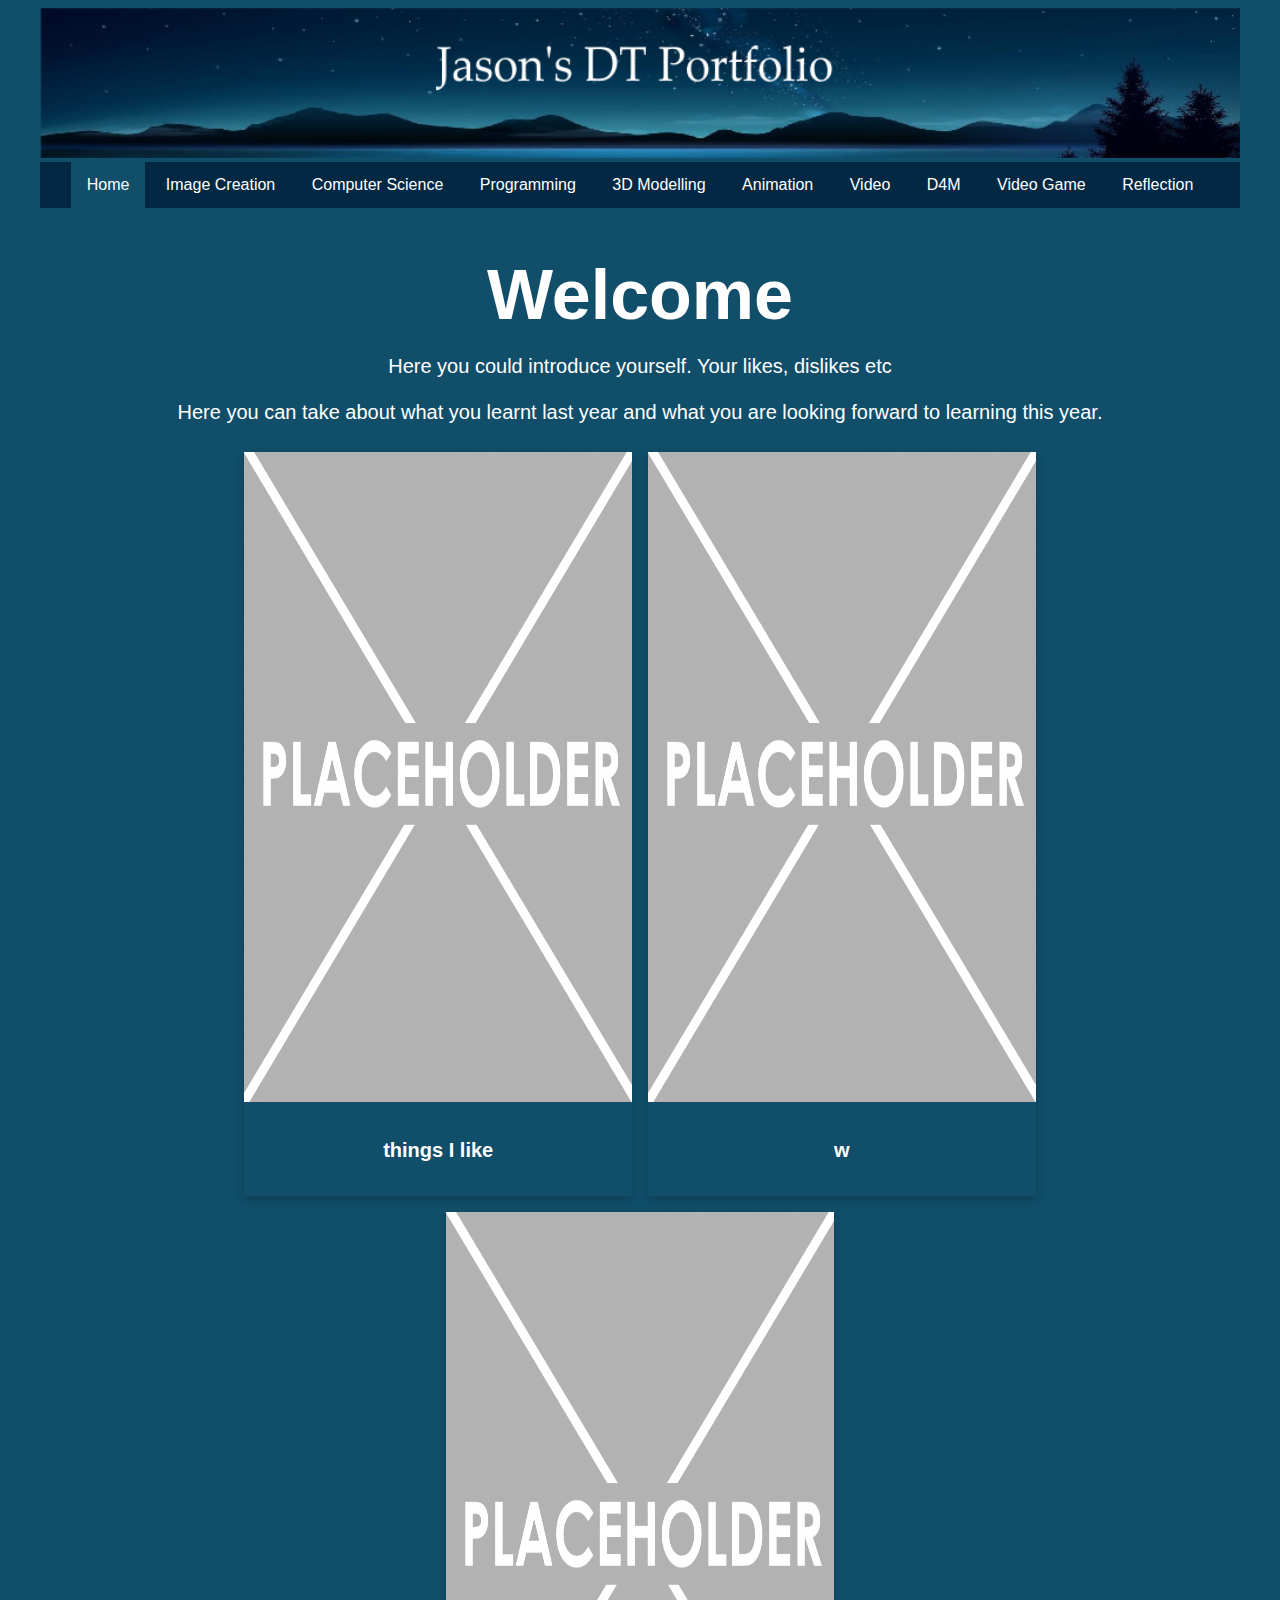
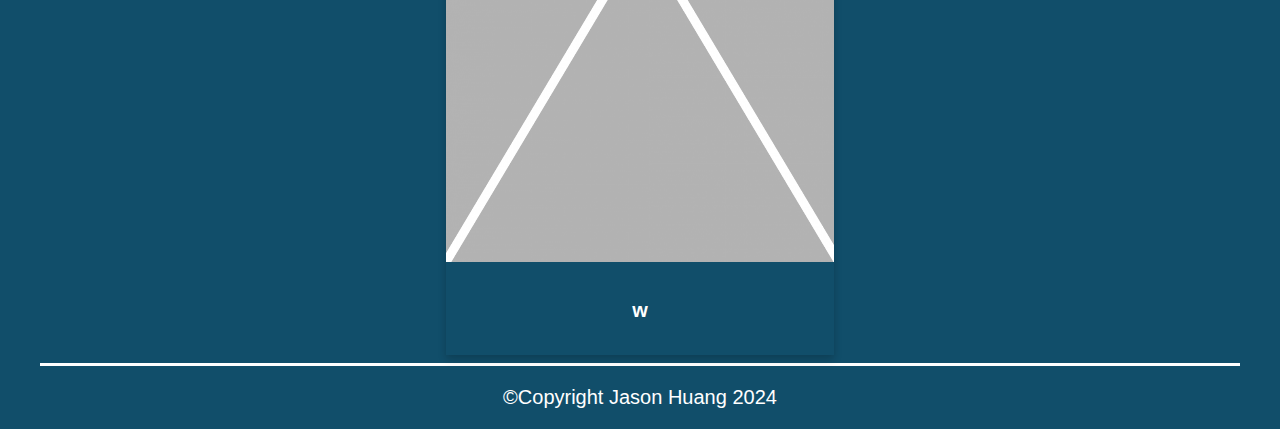
<file: index.html>
<!DOCTYPE html>
<html>
  <head>
    <meta charset="utf-8">
    <meta name="viewport" content="width=device-width">
    <title>You should change this on every page</title>
    <link href="css/style.css" rel="stylesheet" type="text/css" />
    <!-- The relates to the Google Font used in h1 -->
    <link href='https://fonts.googleapis.com/css?family=Caesar Dressing' rel='stylesheet'>
    <div class="header">
      <img src="images/dt website header.png">
    </div>
  </head>
  <div class="wrapper">
    <body>
      <!-- The Nav Bar goes here -->
      <nav>
        <ul>
          <li id='active'><a href="index.html">Home</a></li>
          <li><a href="imagecreation.html">Image Creation</a></li>
          <li><a href="computerscience.html">Computer Science</a></li>
          <li><a href="programming.html">Programming</a></li>
          <li><a href="3dmodelling.html">3D Modelling</a></li>
          <li><a href="animation.html">Animation</a></li>
          <li><a href="videoaudio.html">Video</a></li>
          <li><a href="designformanufacturing.html">D4M</a></li>
          <li><a href="videogame.html">Video Game</a></li>
          <li><a href="reflection.html">Reflection</a></li>
        </ul>
    </nav>
    <main>
      <!-- page heading- add name here! -->
      <h1>Welcome</h1>
      <!-- now the Information text box-->
      <div class=information>
        <p>
            Here you could introduce yourself. Your likes, dislikes etc <br><br>
            Here you can take about what you learnt last year and what you are looking forward to learning this year. 
        </p>  
      </div>   
        <!-- This is the container for all the images you want to add- it's a flexbox so add as many as you want -->  
      <div class='container'>
        <!-- item 1 starts here-->
        <div class='item'>
          <img src="images/placeholder.png" alt="please replace me" height="650px">  
          <h5>things I like</h5>
        </div>
        <!-- end of item 1 -->    
        <!-- item 2 starts here-->
        <div class='item'>
          <img src="images/placeholder.png" alt="please replace me" height="650px">   
          <h5>w</h5>
        </div>
        <!-- end of item 2 -->    
        <!-- item 3 starts here-->
        <div class='item'>
          <img src="images/placeholder.png" alt="please replace me" height="650px">  
          <h5>w</h5>
        </div>
        <!-- end of item 3 -->
        <!-- item 4 starts here-->
    </main>  
    <footer>
      <p>&#169;Copyright Jason Huang 2024</p>
    </footer>
  </body>
</html>
</file>
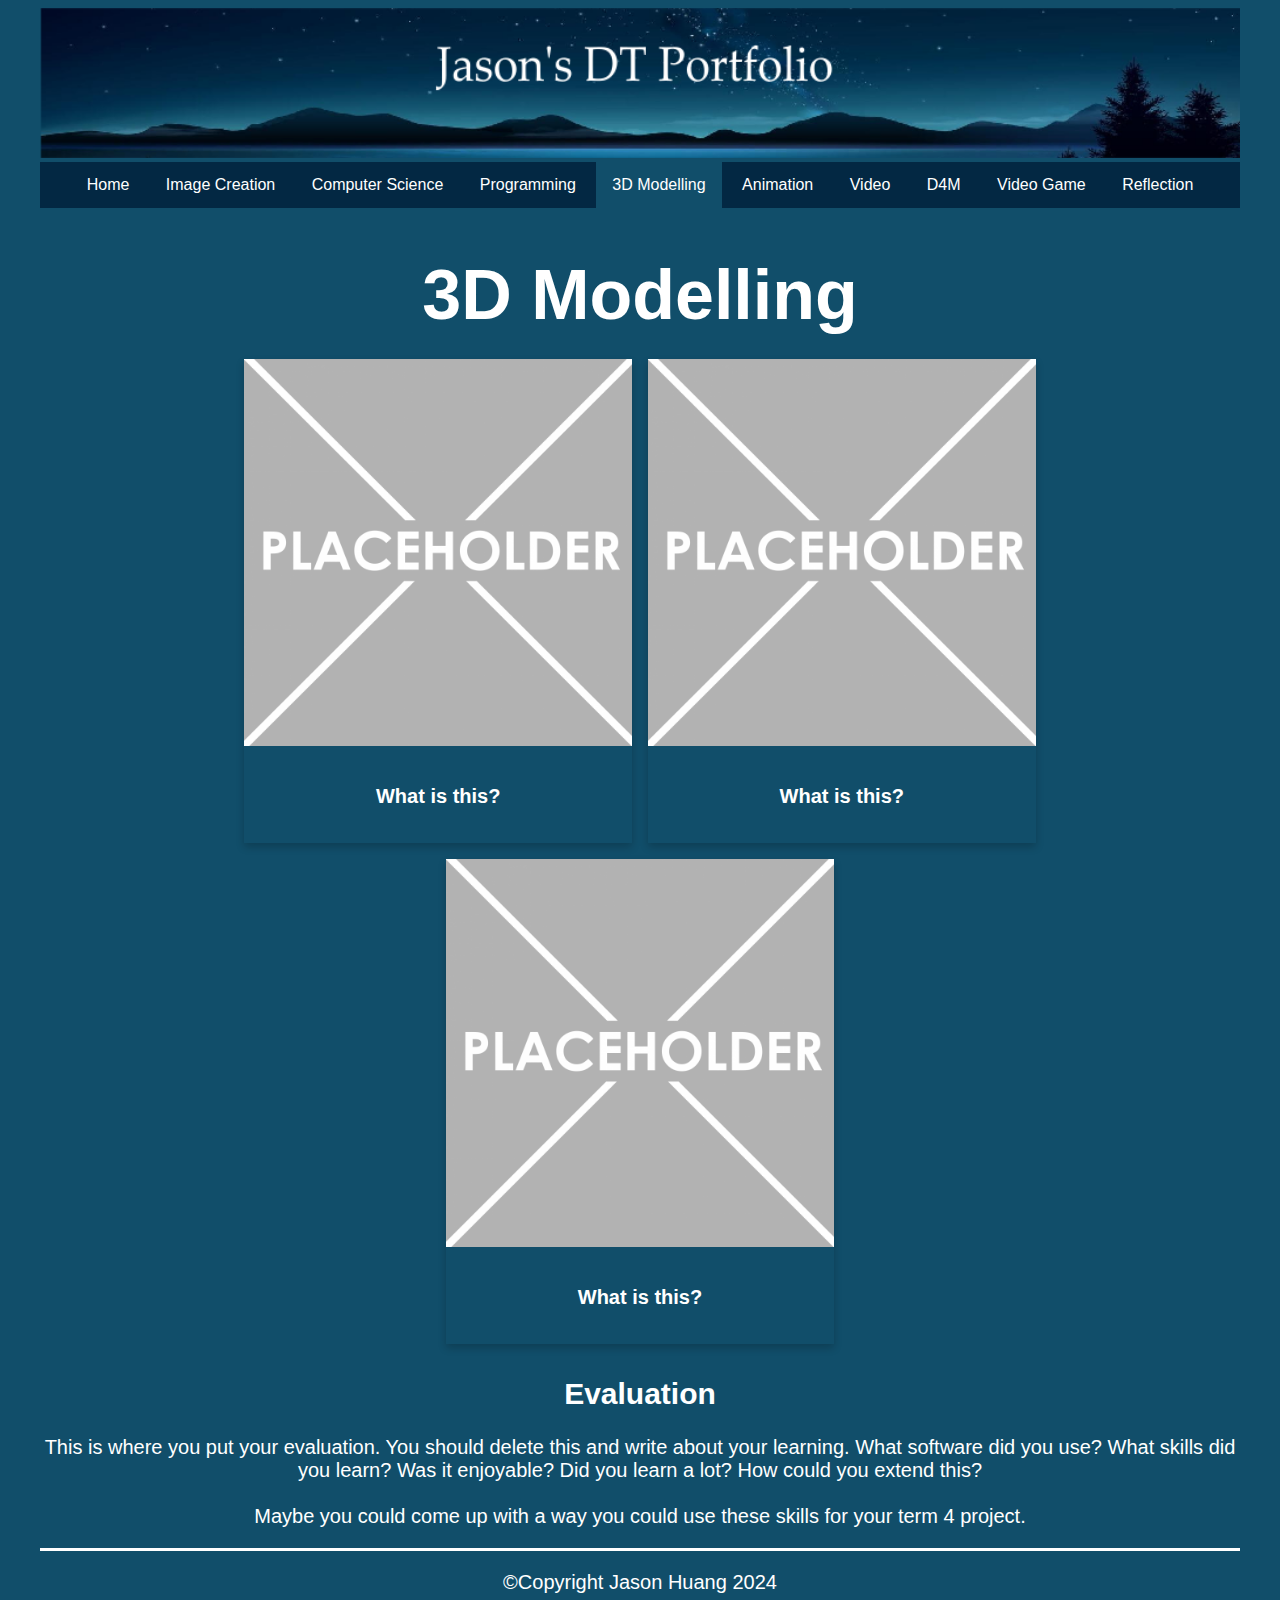
<file: 3dmodelling.html>
<!DOCTYPE html>
<html>
  <head>
    <meta charset="utf-8">
    <meta name="viewport" content="width=device-width">
    <title>Home</title>
    <link href="css/style.css" rel="stylesheet" type="text/css" />
    <!-- The relates to the Google Font used in h1 -->
    <link href='https://fonts.googleapis.com/css?family=Caesar Dressing' rel='stylesheet'>
    <div class="header">
      <img src="images/dt website header.png">
    </div>
  </head>
  <div class="wrapper">
    <body>
      <!-- The Nav Bar goes here -->
      <nav>
        <ul>
          <li><a href="index.html">Home</a></li>
          <li><a href="imagecreation.html">Image Creation</a></li>
          <li><a href="computerscience.html">Computer Science</a></li>
          <li><a href="programming.html">Programming</a></li>
          <li id='active'><a href="3dmodelling.html">3D Modelling</a></li>
          <li><a href="animation.html">Animation</a></li>
          <li><a href="videoaudio.html">Video</a></li>
          <li><a href="designformanufacturing.html">D4M</a></li>
          <li><a href="videogame.html">Video Game</a></li>
          <li><a href="reflection.html">Reflection</a></li>
        </ul>
    </nav>
    <main>
      <!-- page heading- add name here! -->
      <h1>3D Modelling</h1>
        <!-- This is the container for all the images you want to add- it's a flexbox so add as many as you want -->
      <div class='container'>
        <!-- item 1 starts here-->
        <div class='item'>
          <img src="images/placeholder.png" alt="please replace me">
          <div class='item-info'>
            <!-- a brief explanation of what this picture is -->
            <h5>What is this?</h5>
          </div>       
        </div> 
        <!-- end of item 1 -->    
        <!-- item 2 starts here-->
        <div class='item'>
          <img src="images/placeholder.png" alt="please replace me">
          <div class='item-info'>
            <!-- a brief explanation of what this picture is -->
            <h5>What is this?</h5>
          </div>       
        </div> 
        <!-- end of item 2 -->    
        <!-- item 3 starts here-->
        <div class='item'>
          <img src="images/placeholder.png" alt="please replace me">
          <div class='item-info'>
            <!-- a brief explanation of what this picture is -->
            <h5>What is this?</h5>
          </div>       
        </div> 
        <!-- end of item 3 --> 
        <!-- now the Evaluation text box-->
        <div class=information>
          <h2>Evaluation</h2>
          <p>
            This is where you put your evaluation. You should delete this and write about your learning. What software did you use? What skills did you learn? Was it enjoyable? Did you learn a lot? How could you extend this? <br><br>
            Maybe you could come up with a way you could use these skills for your term 4 project. 
          </p>  
        </div>   
      </div>   
    </main>  
    <footer>
      <p>&#169;Copyright Jason Huang 2024</p>
    </footer>
  </body>
</html>
</file>
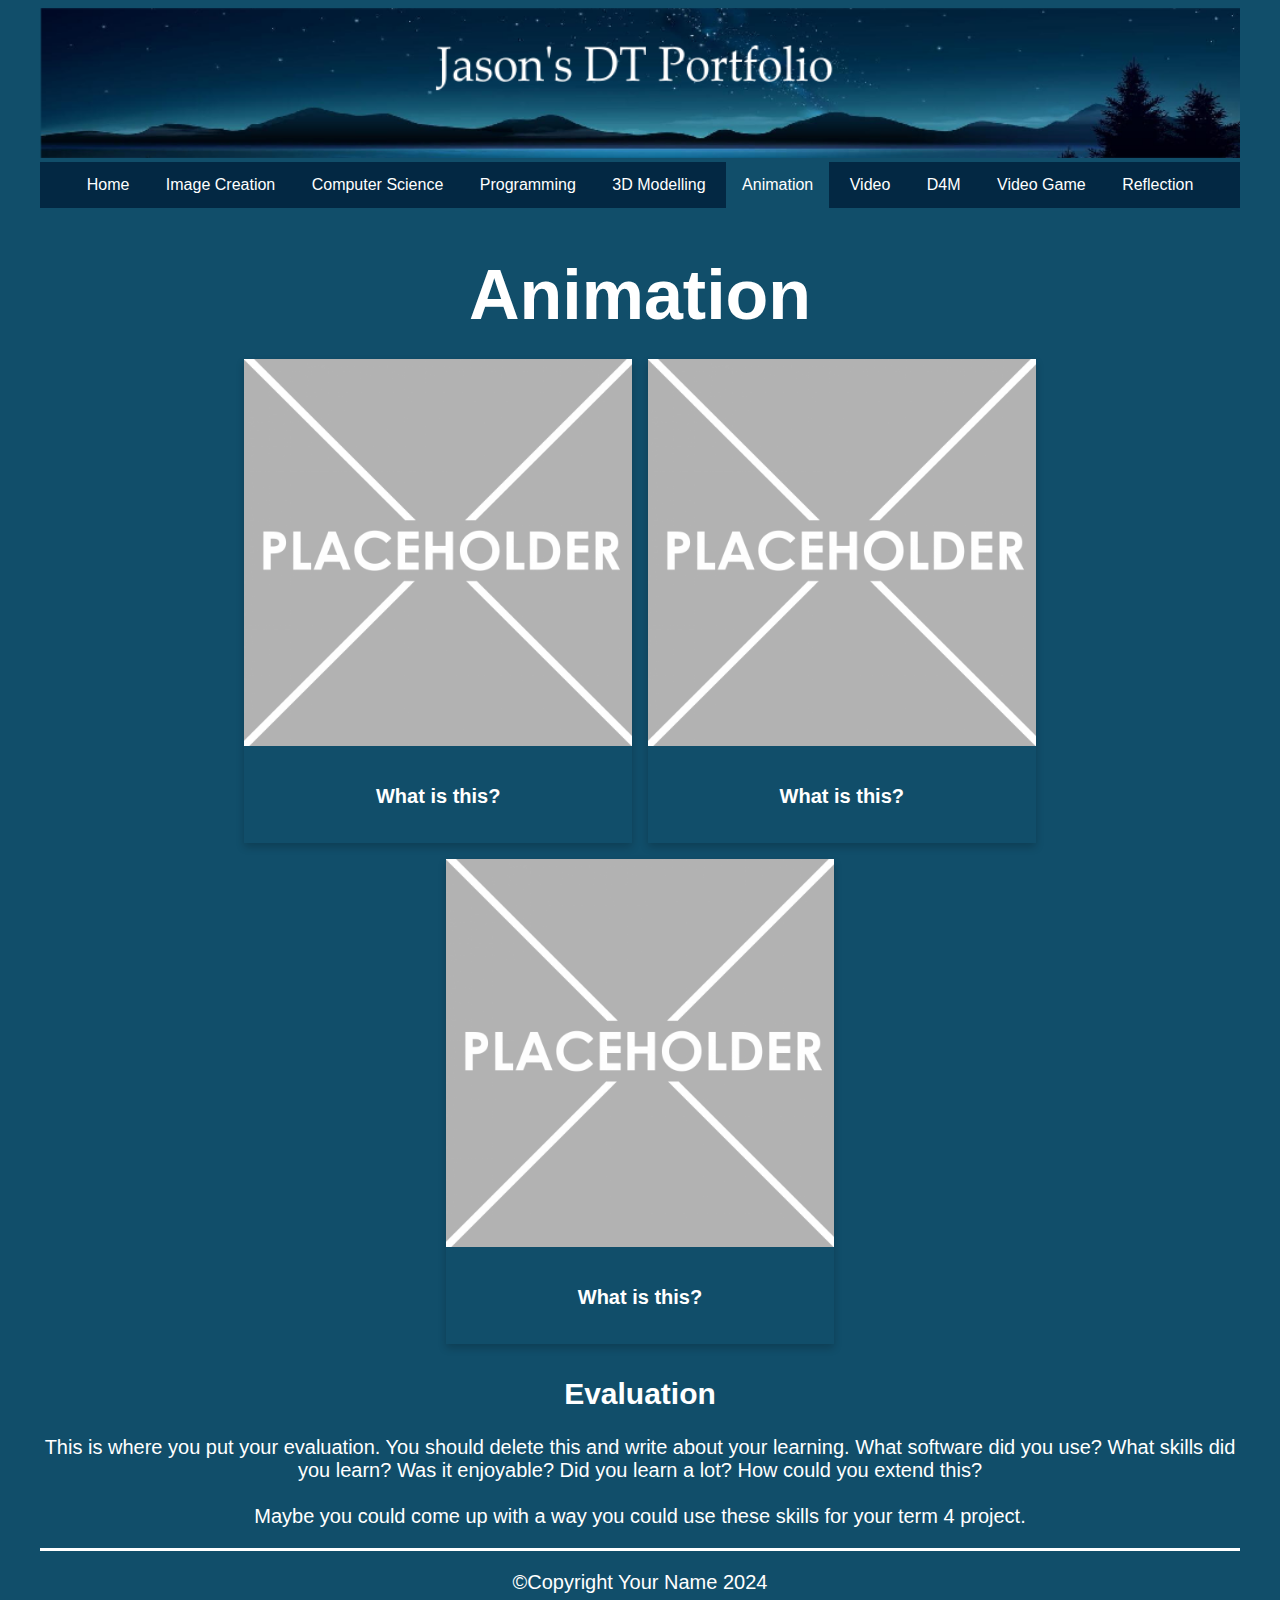
<file: animation.html>
<!DOCTYPE html>
<html>
  <head>
    <meta charset="utf-8">
    <meta name="viewport" content="width=device-width">
    <title>Home</title>
    <link href="css/style.css" rel="stylesheet" type="text/css" />
    <!-- The relates to the Google Font used in h1 -->
    <link href='https://fonts.googleapis.com/css?family=Caesar Dressing' rel='stylesheet'>
    <div class="header">
      <img src="images/dt website header.png">
    </div>
  </head>
  <div class="wrapper">
    <body>
      <!-- The Nav Bar goes here -->
      <nav>
        <ul>
          <li><a href="index.html">Home</a></li>
          <li><a href="imagecreation.html">Image Creation</a></li>
          <li><a href="computerscience.html">Computer Science</a></li>
          <li><a href="programming.html">Programming</a></li>
          <li><a href="3dmodelling.html">3D Modelling</a></li>
          <li id='active'><a href="animation.html">Animation</a></li>
          <li><a href="videoaudio.html">Video</a></li>
          <li><a href="designformanufacturing.html">D4M</a></li>
          <li><a href="videogame.html">Video Game</a></li>
          <li><a href="reflection.html">Reflection</a></li>
        </ul>
    </nav>
    <main>
      <!-- page heading- add name here! -->
      <h1>Animation</h1>
        <!-- This is the container for all the images you want to add- it's a flexbox so add as many as you want -->
      <div class='container'>
        <!-- item 1 starts here-->
        <div class='item'>
          <img src="images/placeholder.png" alt="please replace me">
          <div class='item-info'>
            <!-- a brief explanation of what this picture is -->
            <h5>What is this?</h5>
          </div>       
        </div> 
        <!-- end of item 1 -->    
        <!-- item 2 starts here-->
        <div class='item'>
          <img src="images/placeholder.png" alt="please replace me">
          <div class='item-info'>
            <!-- a brief explanation of what this picture is -->
            <h5>What is this?</h5>
          </div>       
        </div> 
        <!-- end of item 2 -->    
        <!-- item 3 starts here-->
        <div class='item'>
          <img src="images/placeholder.png" alt="please replace me">
          <div class='item-info'>
            <!-- a brief explanation of what this picture is -->
            <h5>What is this?</h5>
          </div>       
        </div> 
        <!-- end of item 3 --> 
        <!-- now the Evaluation text box-->
        <div class=information>
          <h2>Evaluation</h2>
          <p>
            This is where you put your evaluation. You should delete this and write about your learning. What software did you use? What skills did you learn? Was it enjoyable? Did you learn a lot? How could you extend this? <br><br>
            Maybe you could come up with a way you could use these skills for your term 4 project. 
          </p>  
        </div>   
      </div>   
    </main>  
    <footer>
      <p>&#169;Copyright Your Name 2024</p>
    </footer>
  </body>
</html>
</file>
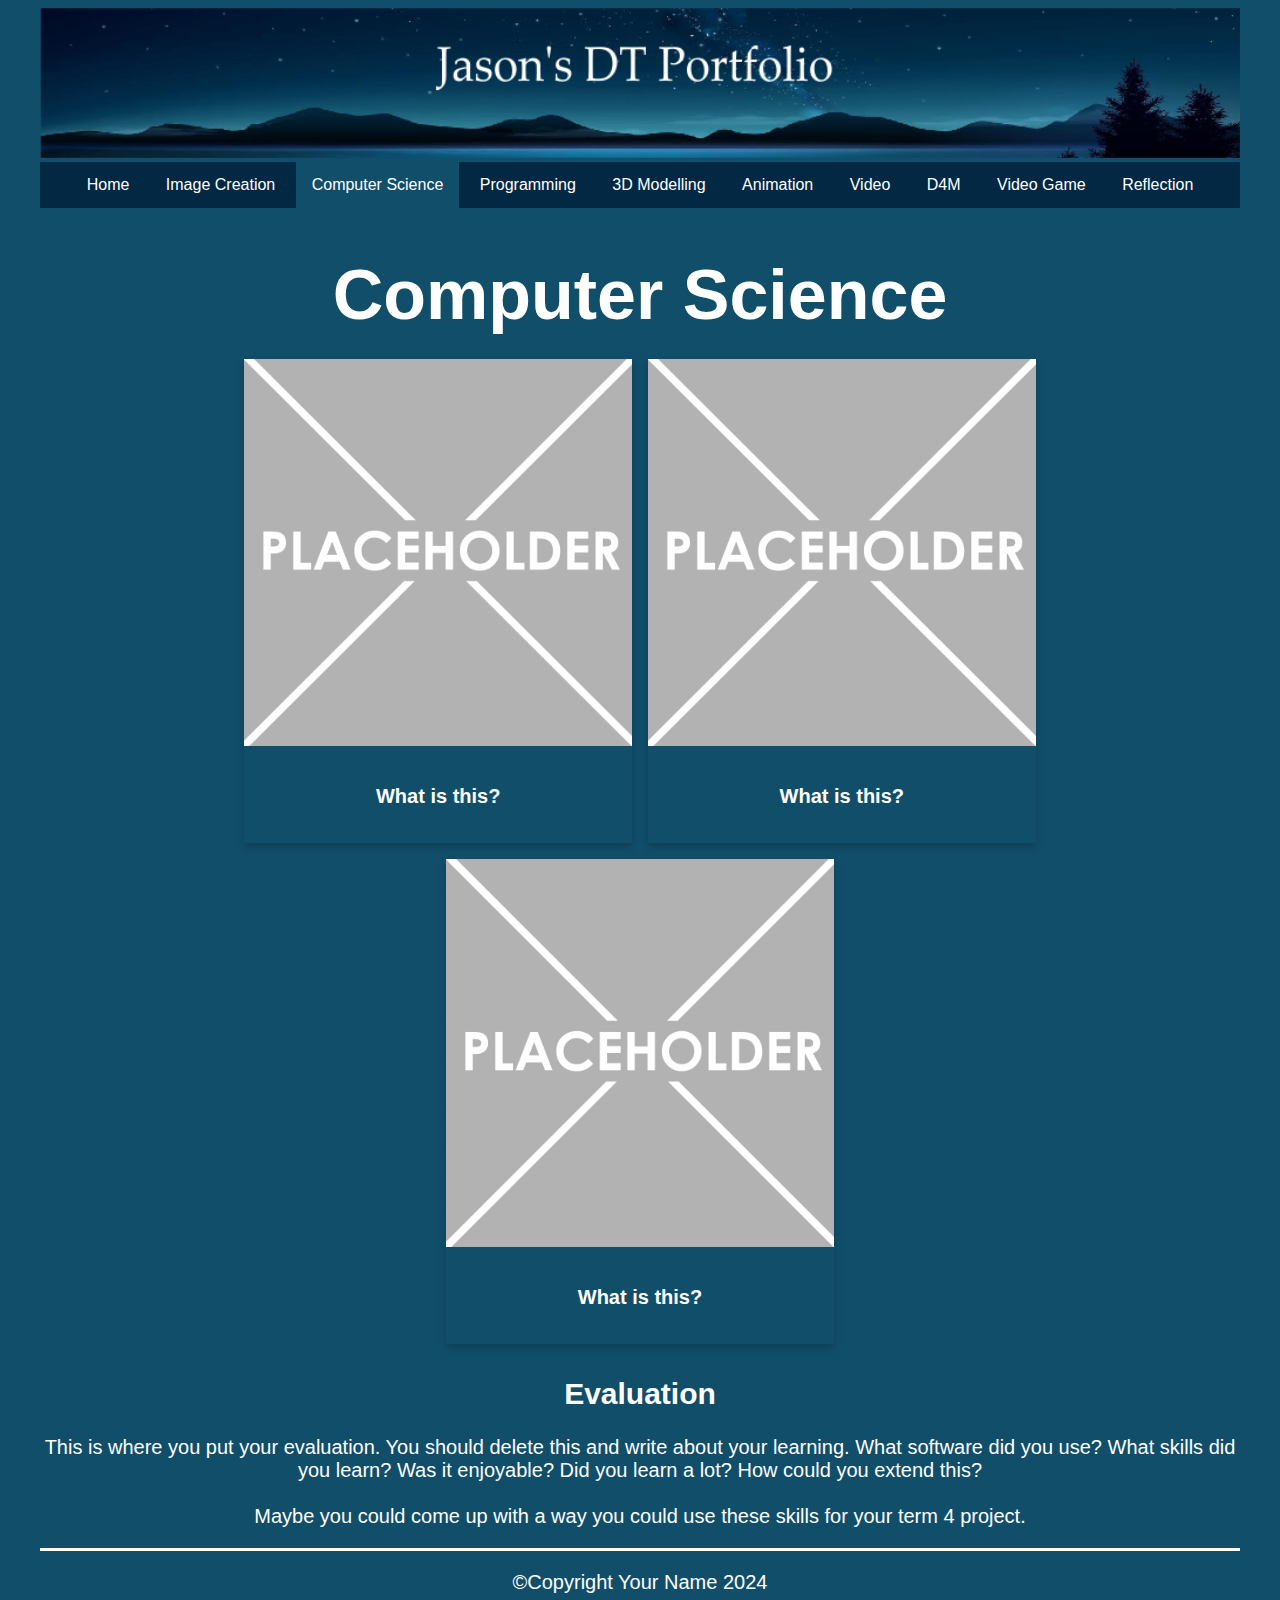
<file: computerscience.html>
<!DOCTYPE html>
<html>
  <head>
    <meta charset="utf-8">
    <meta name="viewport" content="width=device-width">
    <title>Home</title>
    <link href="css/style.css" rel="stylesheet" type="text/css" />
    <!-- The relates to the Google Font used in h1 -->
    <link href='https://fonts.googleapis.com/css?family=Caesar Dressing' rel='stylesheet'>
    <div class="header">
      <img src="images/dt website header.png">
    </div>
  </head>
  <div class="wrapper">
    <body>
      <!-- The Nav Bar goes here -->
      <nav>
        <ul>
          <li><a href="index.html">Home</a></li>
          <li><a href="imagecreation.html">Image Creation</a></li>
          <li id='active'><a href="computerscience.html">Computer Science</a></li>
          <li><a href="programming.html">Programming</a></li>
          <li><a href="3dmodelling.html">3D Modelling</a></li>
          <li><a href="animation.html">Animation</a></li>
          <li><a href="videoaudio.html">Video</a></li>
          <li><a href="designformanufacturing.html">D4M</a></li>
          <li><a href="videogame.html">Video Game</a></li>
          <li><a href="reflection.html">Reflection</a></li>
        </ul>
    </nav>
    <main>
      <!-- page heading- add name here! -->
      <h1>Computer Science</h1>
        <!-- This is the container for all the images you want to add- it's a flexbox so add as many as you want -->
      <div class='container'>
        <!-- item 1 starts here-->
        <div class='item'>
          <img src="images/placeholder.png" alt="please replace me">
          <div class='item-info'>
            <!-- a brief explanation of what this picture is -->
            <h5>What is this?</h5>
          </div>       
        </div> 
        <!-- end of item 1 -->    
        <!-- item 2 starts here-->
        <div class='item'>
          <img src="images/placeholder.png" alt="please replace me">
          <div class='item-info'>
            <!-- a brief explanation of what this picture is -->
            <h5>What is this?</h5>
          </div>       
        </div> 
        <!-- end of item 2 -->    
        <!-- item 3 starts here-->
        <div class='item'>
          <img src="images/placeholder.png" alt="please replace me">
          <div class='item-info'>
            <!-- a brief explanation of what this picture is -->
            <h5>What is this?</h5>
          </div>       
        </div> 
        <!-- end of item 3 --> 
        <!-- now the Evaluation text box-->
        <div class=information>
          <h2>Evaluation</h2>
          <p>
            This is where you put your evaluation. You should delete this and write about your learning. What software did you use? What skills did you learn? Was it enjoyable? Did you learn a lot? How could you extend this? <br><br>
            Maybe you could come up with a way you could use these skills for your term 4 project. 
          </p>  
        </div>   
      </div>   
    </main>  
    <footer>
      <p>&#169;Copyright Your Name 2024</p>
    </footer>
  </body>
</html>
</file>
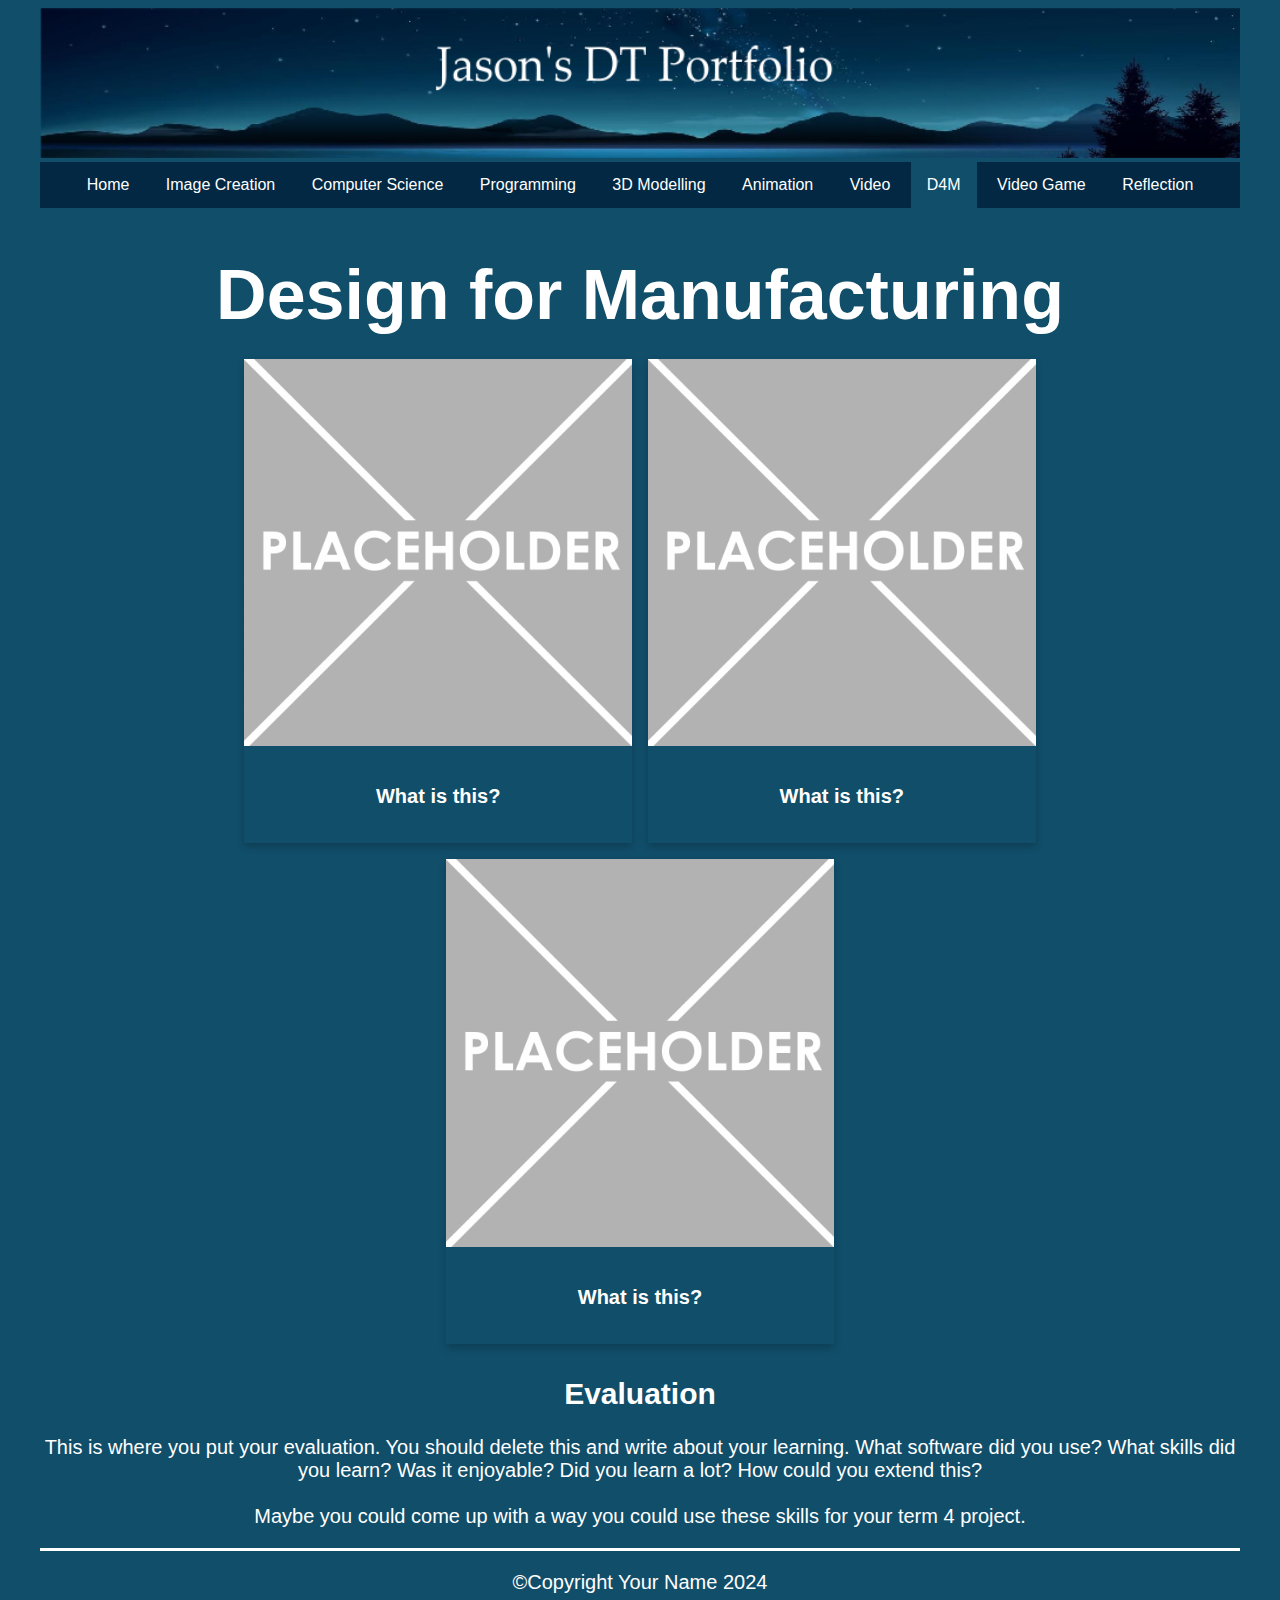
<file: designformanufacturing.html>
<!DOCTYPE html>
<html>
  <head>
    <meta charset="utf-8">
    <meta name="viewport" content="width=device-width">
    <title>Home</title>
    <link href="css/style.css" rel="stylesheet" type="text/css" />
    <!-- The relates to the Google Font used in h1 -->
    <link href='https://fonts.googleapis.com/css?family=Caesar Dressing' rel='stylesheet'>
    <div class="header">
      <img src="images/dt website header.png">
    </div>
  </head>
  <div class="wrapper">
    <body>
      <!-- The Nav Bar goes here -->
      <nav>
        <ul>
          <li><a href="index.html">Home</a></li>
          <li><a href="imagecreation.html">Image Creation</a></li>
          <li><a href="computerscience.html">Computer Science</a></li>
          <li><a href="programming.html">Programming</a></li>
          <li><a href="3dmodelling.html">3D Modelling</a></li>
          <li><a href="animation.html">Animation</a></li>
          <li><a href="videoaudio.html">Video</a></li>
          <li id='active'><a href="designformanufacturing.html">D4M</a></li>
          <li><a href="videogame.html">Video Game</a></li>
          <li><a href="reflection.html">Reflection</a></li>
        </ul>
    </nav>
    <main>
      <!-- page heading- add name here! -->
      <h1>Design for Manufacturing</h1>
        <!-- This is the container for all the images you want to add- it's a flexbox so add as many as you want -->
      <div class='container'>
        <!-- item 1 starts here-->
        <div class='item'>
          <img src="images/placeholder.png" alt="please replace me">
          <div class='item-info'>
            <!-- a brief explanation of what this picture is -->
            <h5>What is this?</h5>
          </div>       
        </div> 
        <!-- end of item 1 -->    
        <!-- item 2 starts here-->
        <div class='item'>
          <img src="images/placeholder.png" alt="please replace me">
          <div class='item-info'>
            <!-- a brief explanation of what this picture is -->
            <h5>What is this?</h5>
          </div>       
        </div> 
        <!-- end of item 2 -->    
        <!-- item 3 starts here-->
        <div class='item'>
          <img src="images/placeholder.png" alt="please replace me">
          <div class='item-info'>
            <!-- a brief explanation of what this picture is -->
            <h5>What is this?</h5>
          </div>       
        </div> 
        <!-- end of item 3 --> 
        <!-- now the Evaluation text box-->
        <div class=information>
          <h2>Evaluation</h2>
          <p>
            This is where you put your evaluation. You should delete this and write about your learning. What software did you use? What skills did you learn? Was it enjoyable? Did you learn a lot? How could you extend this? <br><br>
            Maybe you could come up with a way you could use these skills for your term 4 project. 
          </p>  
        </div>   
      </div>   
    </main>  
    <footer>
      <p>&#169;Copyright Your Name 2024</p>
    </footer>
  </body>
</html>
</file>
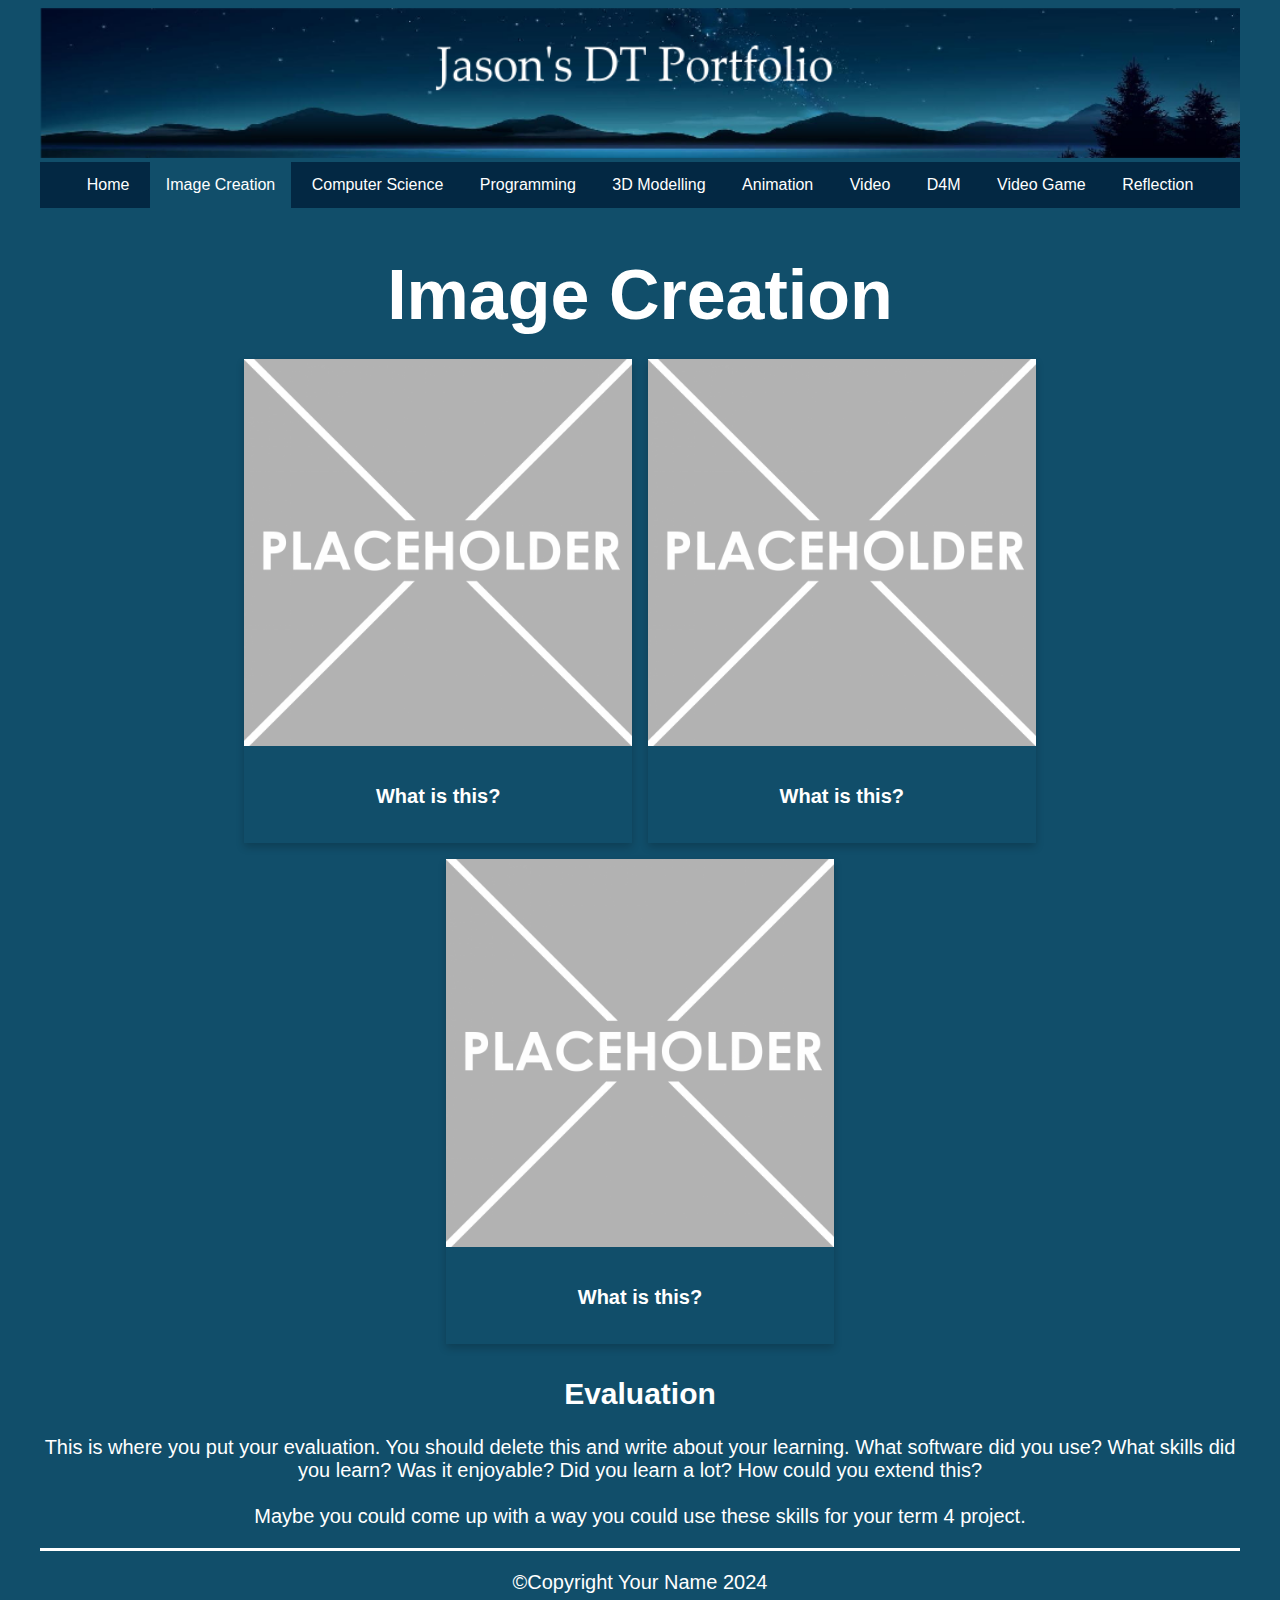
<file: imagecreation.html>
<!DOCTYPE html>
<html>
  <head>
    <meta charset="utf-8">
    <meta name="viewport" content="width=device-width">
    <title>Home</title>
    <link href="css/style.css" rel="stylesheet" type="text/css" />
    <!-- The relates to the Google Font used in h1 -->
    <link href='https://fonts.googleapis.com/css?family=Caesar Dressing' rel='stylesheet'>
    <div class="header">
      <img src="images/dt website header.png">
    </div>
  </head>
  <div class="wrapper">
    <body>
      <!-- The Nav Bar goes here -->
      <nav>
        <ul>
          <li><a href="index.html">Home</a></li>
          <li id='active'><a href="imagecreation.html">Image Creation</a></li>
          <li><a href="computerscience.html">Computer Science</a></li>
          <li><a href="programming.html">Programming</a></li>
          <li><a href="3dmodelling.html">3D Modelling</a></li>
          <li><a href="animation.html">Animation</a></li>
          <li><a href="videoaudio.html">Video</a></li>
          <li><a href="designformanufacturing.html">D4M</a></li>
          <li><a href="videogame.html">Video Game</a></li>
          <li><a href="reflection.html">Reflection</a></li>
        </ul>
    </nav>
    <main>
      <!-- page heading- add name here! -->
      <h1>Image Creation</h1>
        <!-- This is the container for all the images you want to add- it's a flexbox so add as many as you want -->
      <div class='container'>
        <!-- item 1 starts here-->
        <div class='item'>
          <img src="images/placeholder.png" alt="please replace me">
          <div class='item-info'>
            <!-- a brief explanation of what this picture is -->
            <h5>What is this?</h5>
          </div>       
        </div> 
        <!-- end of item 1 -->    
        <!-- item 2 starts here-->
        <div class='item'>
          <img src="images/placeholder.png" alt="please replace me">
          <div class='item-info'>
            <!-- a brief explanation of what this picture is -->
            <h5>What is this?</h5>
          </div>       
        </div> 
        <!-- end of item 2 -->    
        <!-- item 3 starts here-->
        <div class='item'>
          <img src="images/placeholder.png" alt="please replace me">
          <div class='item-info'>
            <!-- a brief explanation of what this picture is -->
            <h5>What is this?</h5>
          </div>       
        </div> 
        <!-- end of item 3 --> 
        <!-- now the Evaluation text box-->
        <div class=information>
          <h2>Evaluation</h2>
          <p>
            This is where you put your evaluation. You should delete this and write about your learning. What software did you use? What skills did you learn? Was it enjoyable? Did you learn a lot? How could you extend this? <br><br>
            Maybe you could come up with a way you could use these skills for your term 4 project. 
          </p>  
        </div>   
      </div>   
    </main>  
    <footer>
      <p>&#169;Copyright Your Name 2024</p>
    </footer>
  </body>
</html>
</file>
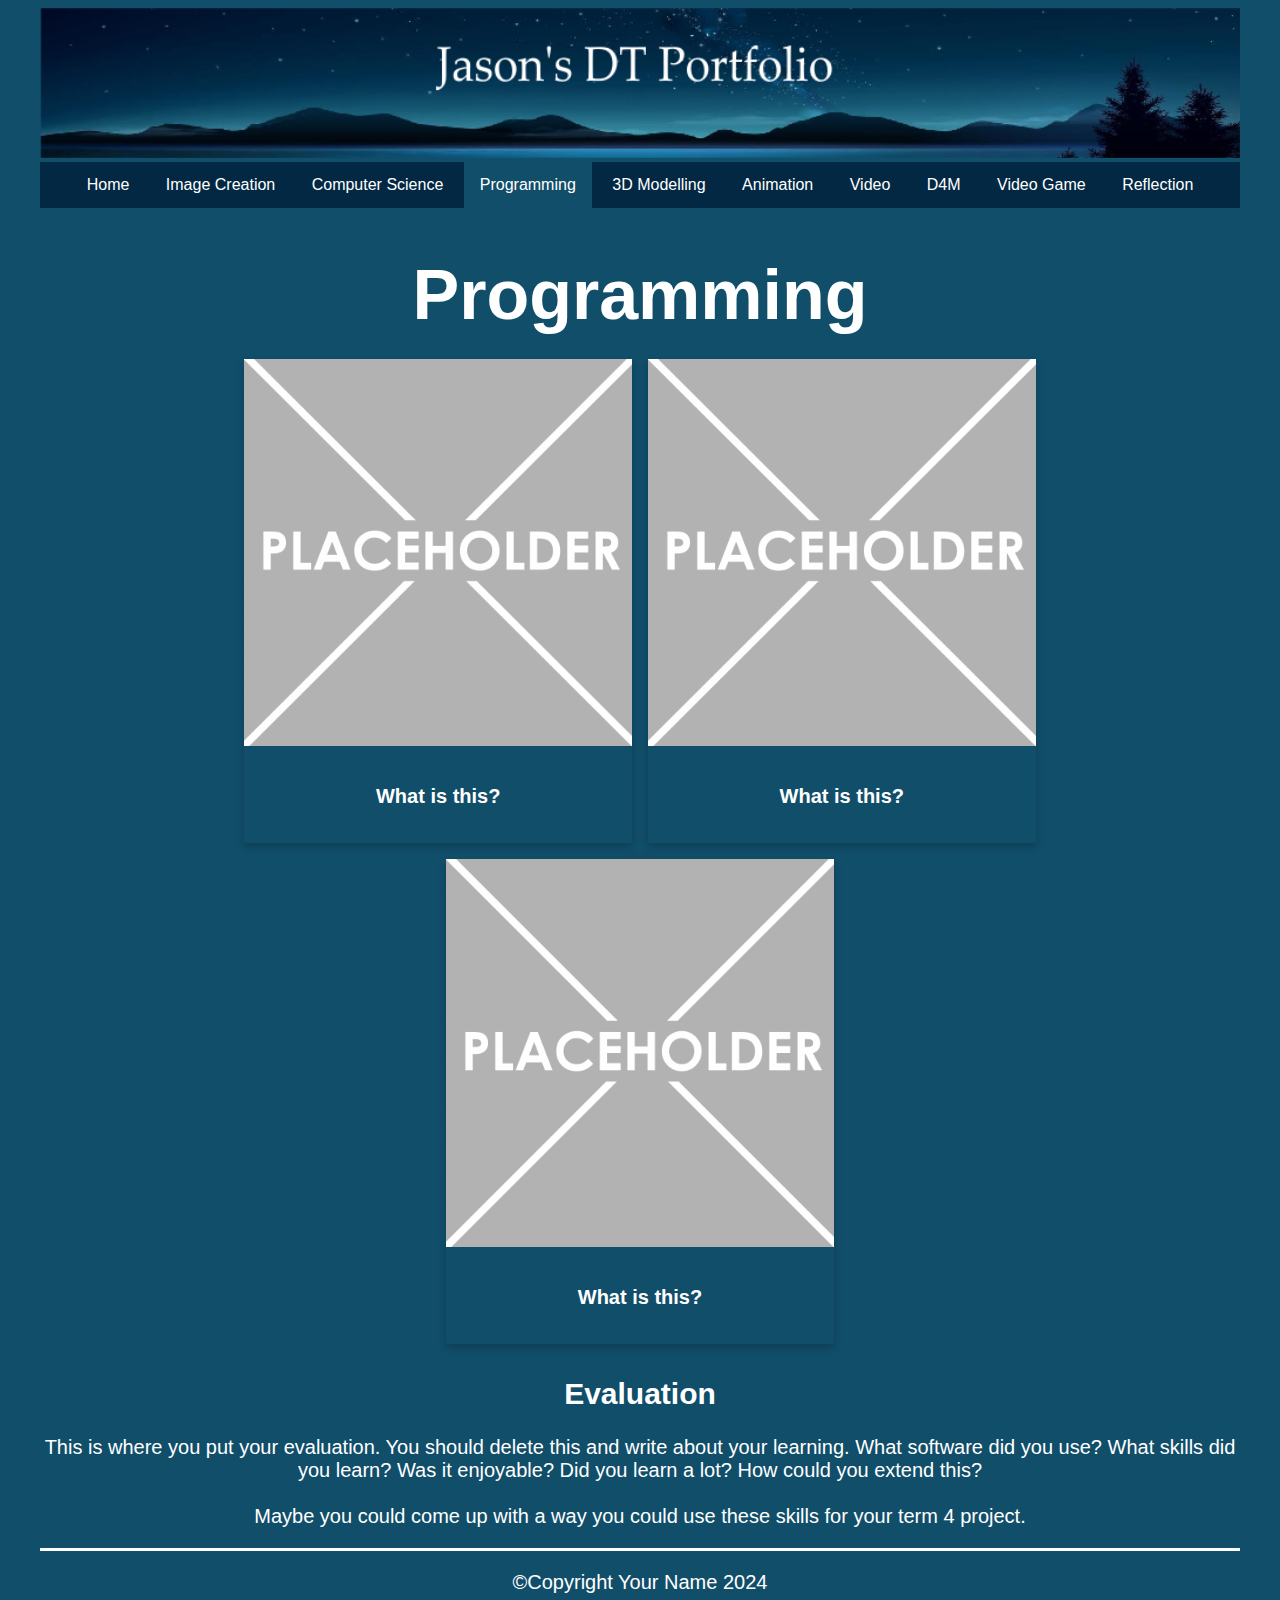
<file: programming.html>
<!DOCTYPE html>
<html>
  <head>
    <meta charset="utf-8">
    <meta name="viewport" content="width=device-width">
    <title>Home</title>
    <link href="css/style.css" rel="stylesheet" type="text/css" />
    <!-- The relates to the Google Font used in h1 -->
    <link href='https://fonts.googleapis.com/css?family=Caesar Dressing' rel='stylesheet'>
    <div class="header">
      <img src="images/dt website header.png">
    </div>
  </head>
  <div class="wrapper">
    <body>
      <!-- The Nav Bar goes here -->
      <nav>
        <ul>
          <li><a href="index.html">Home</a></li>
          <li><a href="imagecreation.html">Image Creation</a></li>
          <li><a href="computerscience.html">Computer Science</a></li>
          <li id='active'><a href="programming.html">Programming</a></li>
          <li><a href="3dmodelling.html">3D Modelling</a></li>
          <li><a href="animation.html">Animation</a></li>
          <li><a href="videoaudio.html">Video</a></li>
          <li><a href="designformanufacturing.html">D4M</a></li>
          <li><a href="videogame.html">Video Game</a></li>
          <li><a href="reflection.html">Reflection</a></li>
        </ul>
    </nav>
    <main>
      <!-- page heading- add name here! -->
      <h1>Programming</h1>
        <!-- This is the container for all the images you want to add- it's a flexbox so add as many as you want -->
      <div class='container'>
        <!-- item 1 starts here-->
        <div class='item'>
          <img src="images/placeholder.png" alt="please replace me">
          <div class='item-info'>
            <!-- a brief explanation of what this picture is -->
            <h5>What is this?</h5>
          </div>       
        </div> 
        <!-- end of item 1 -->    
        <!-- item 2 starts here-->
        <div class='item'>
          <img src="images/placeholder.png" alt="please replace me">
          <div class='item-info'>
            <!-- a brief explanation of what this picture is -->
            <h5>What is this?</h5>
          </div>       
        </div> 
        <!-- end of item 2 -->    
        <!-- item 3 starts here-->
        <div class='item'>
          <img src="images/placeholder.png" alt="please replace me">
          <div class='item-info'>
            <!-- a brief explanation of what this picture is -->
            <h5>What is this?</h5>
          </div>       
        </div> 
        <!-- end of item 3 --> 
        <!-- now the Evaluation text box-->
        <div class=information>
          <h2>Evaluation</h2>
          <p>
            This is where you put your evaluation. You should delete this and write about your learning. What software did you use? What skills did you learn? Was it enjoyable? Did you learn a lot? How could you extend this? <br><br>
            Maybe you could come up with a way you could use these skills for your term 4 project. 
          </p>  
        </div>   
      </div>   
    </main>  
    <footer>
      <p>&#169;Copyright Your Name 2024</p>
    </footer>
  </body>
</html>
</file>
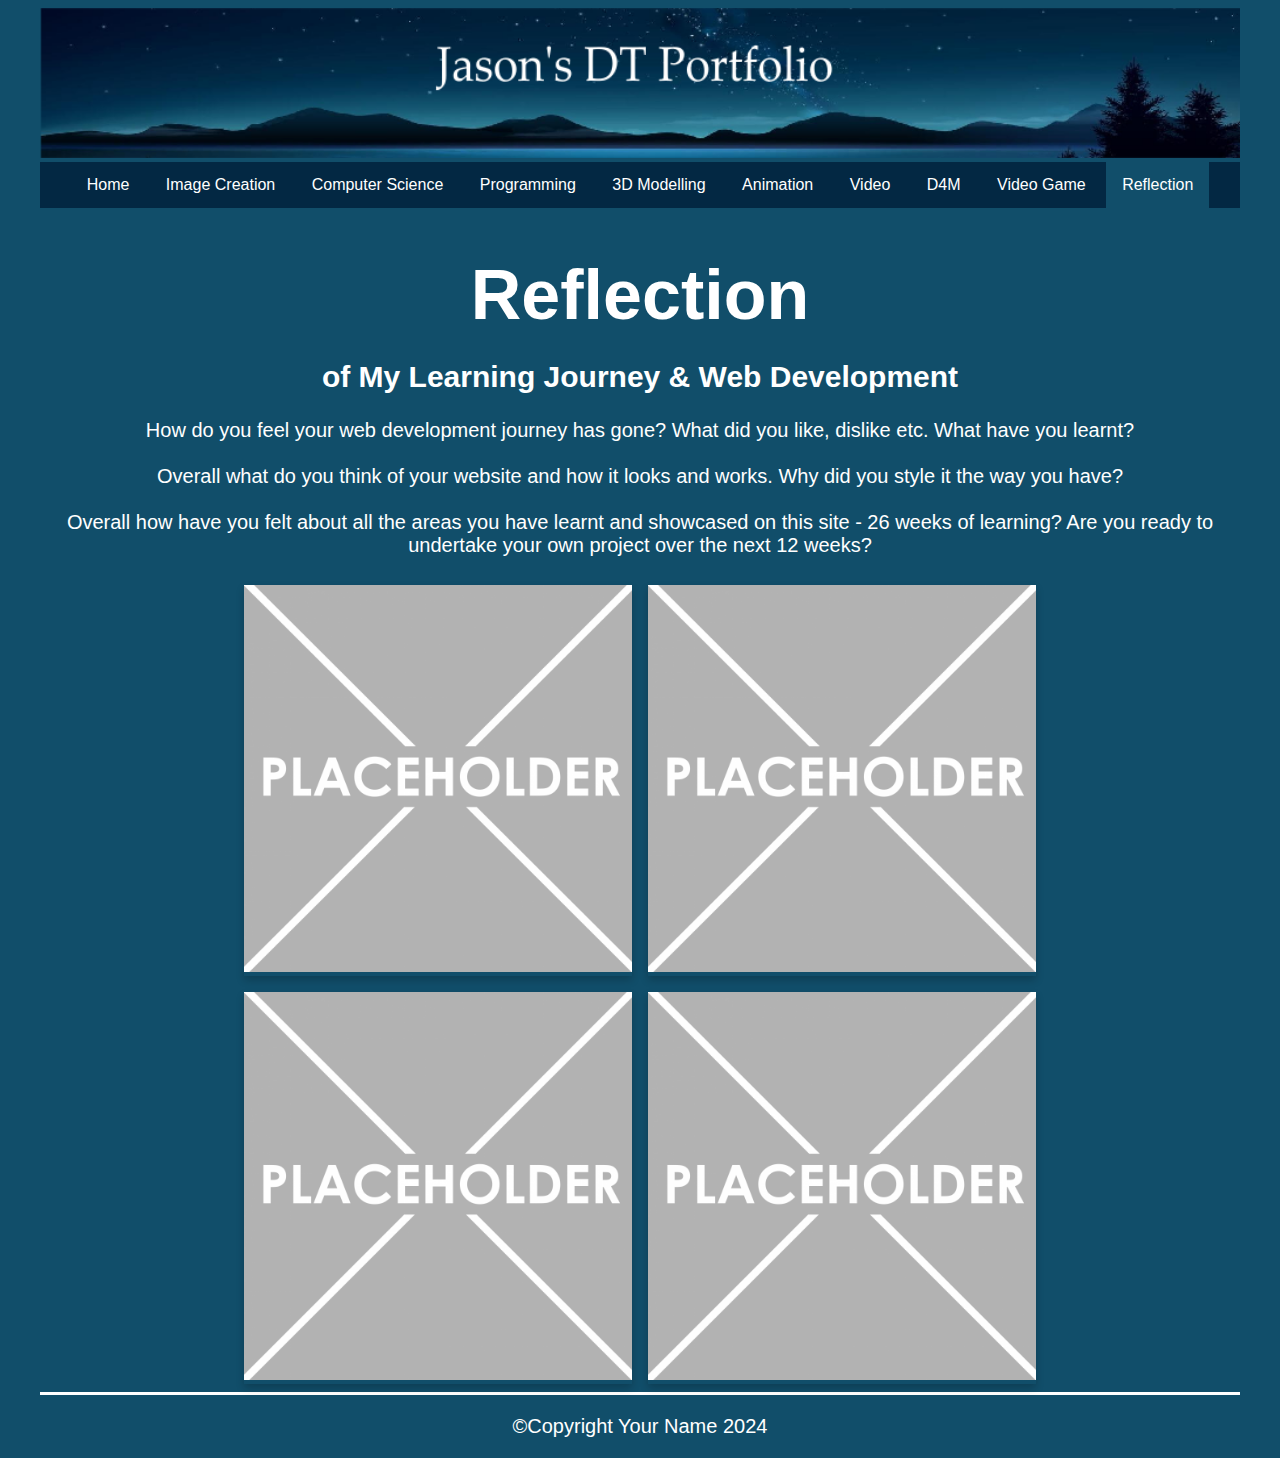
<file: reflection.html>
<!DOCTYPE html>
<html>
  <head>
    <meta charset="utf-8">
    <meta name="viewport" content="width=device-width">
    <title>Home</title>
    <link href="css/style.css" rel="stylesheet" type="text/css" />
    <!-- The relates to the Google Font used in h1 -->
    <link href='https://fonts.googleapis.com/css?family=Caesar Dressing' rel='stylesheet'>
    <div class="header">
      <img src="images/dt website header.png">
    </div>
  </head>
  <div class="wrapper">
    <body>
      <!-- The Nav Bar goes here -->
      <nav>
        <ul>
          <li><a href="index.html">Home</a></li>
          <li><a href="imagecreation.html">Image Creation</a></li>
          <li><a href="computerscience.html">Computer Science</a></li>
          <li><a href="programming.html">Programming</a></li>
          <li><a href="3dmodelling.html">3D Modelling</a></li>
          <li><a href="animation.html">Animation</a></li>
          <li><a href="videoaudio.html">Video</a></li>
          <li><a href="designformanufacturing.html">D4M</a></li>
          <li><a href="videogame.html">Video Game</a></li>
          <li id='active'><a href="reflection.html">Reflection</a></li>
        </ul>
    </nav>
    <main>
      <!-- page heading- add name here! -->
      <h1>Reflection</h1>
      <h2>of My Learning Journey & Web Development</h2>
      <!-- now the Information text box-->
      <div class=information>
        <p>
            How do you feel your web development journey has gone? What did you like, dislike etc. What have you learnt? <br><br>
            Overall what do you think of your website and how it looks and works. Why did you style it the way you have? <br><br>
          Overall how have you felt about all the areas you have learnt and showcased on this site - 26 weeks of learning? Are you ready to undertake your own project over the next 12 weeks? 
        </p>  
      </div>   
        <!-- This is the container for all the images you want to add- it's a flexbox so add as many as you want -->
      <div class='container'>
        <!-- item 1 starts here-->
        <div class='item'>
          <img src="images/placeholder.png" alt="please replace me">       
        </div> 
        <!-- end of item 1 -->    
        <!-- item 2 starts here-->
        <div class='item'>
          <img src="images/placeholder.png" alt="please replace me">      
        </div> 
        <!-- end of item 2 -->    
        <!-- item 3 starts here-->
        <div class='item'>
          <img src="images/placeholder.png" alt="please replace me">      
        </div>  
        <!-- end of item 3 -->
        <!-- item 4 starts here-->
        <div class='item'>
          <img src="images/placeholder.png" alt="please replace me">      
        </div>  
        <!-- end of item 4 -->
      </div>
    </main>  
    <footer>
      <p>&#169;Copyright Your Name 2024</p>
    </footer>
  </body>
</html>
</file>
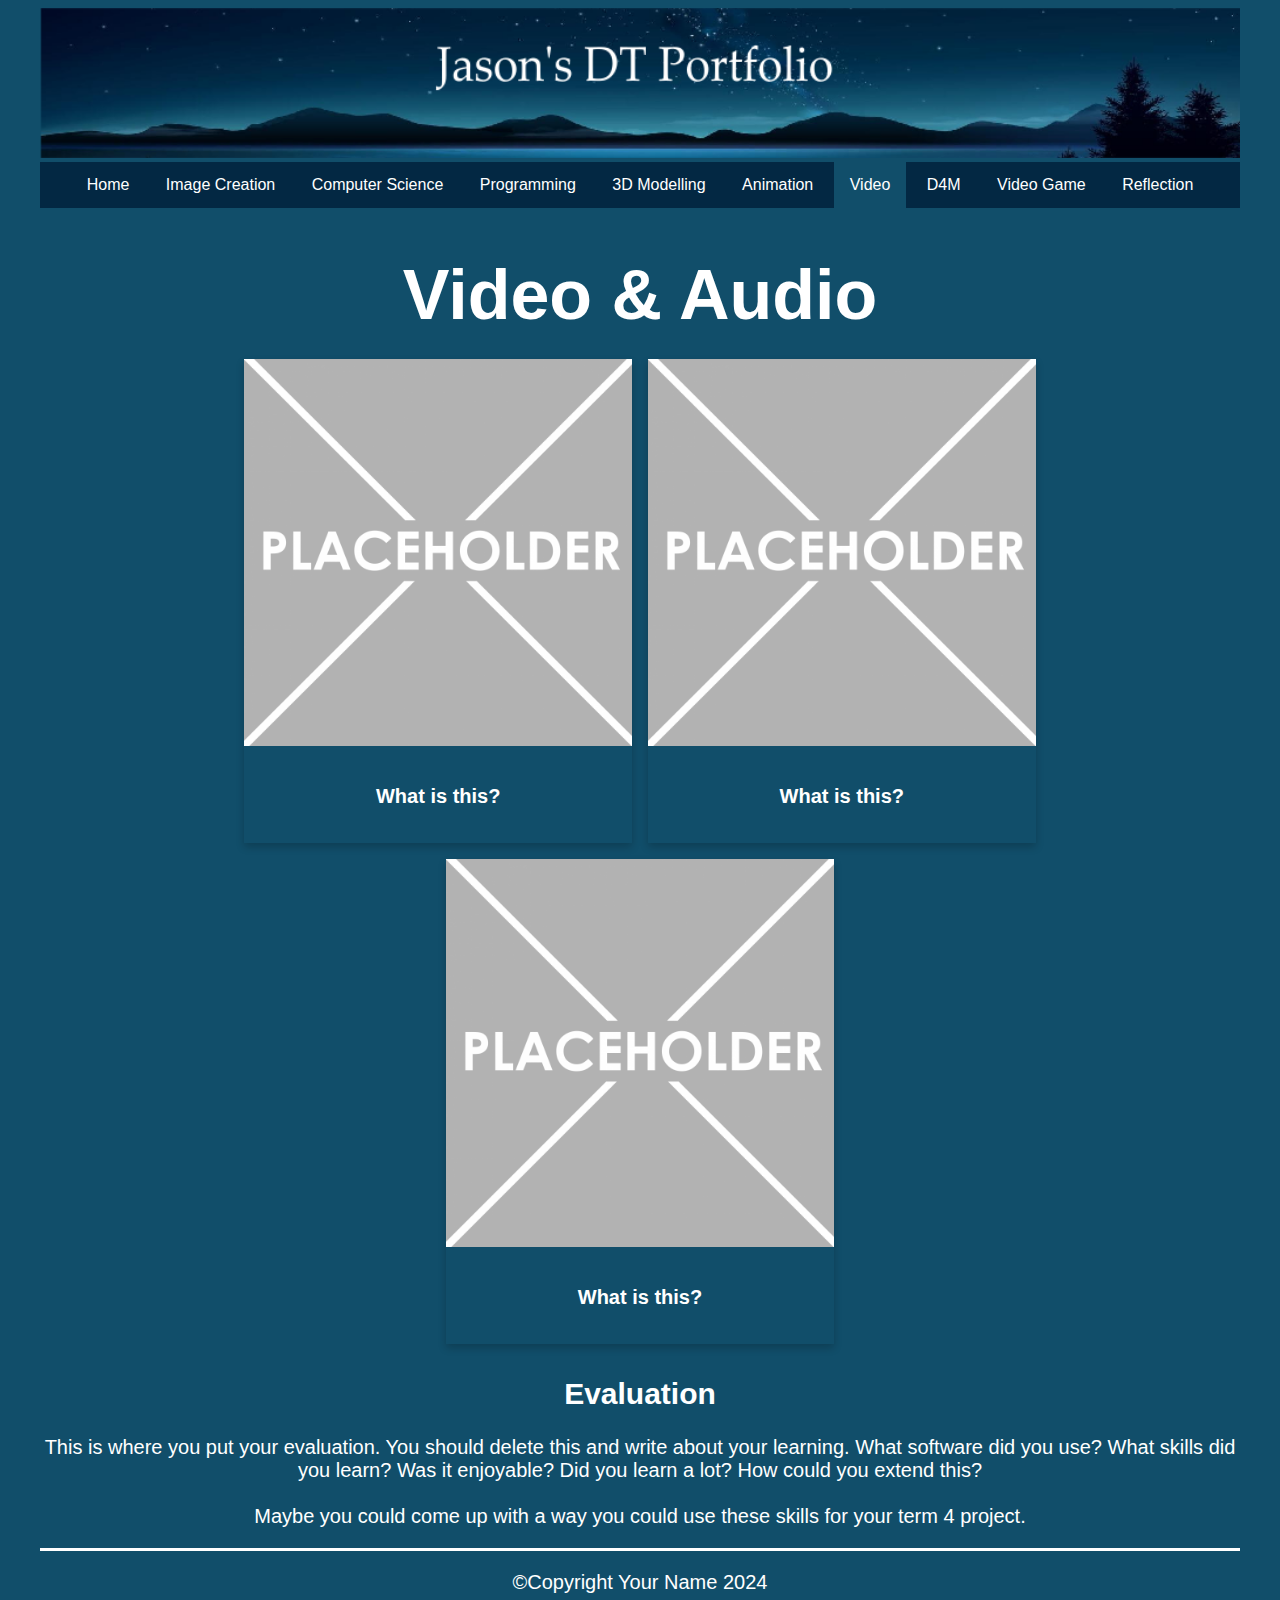
<file: videoaudio.html>
<!DOCTYPE html>
<html>
  <head>
    <meta charset="utf-8">
    <meta name="viewport" content="width=device-width">
    <title>Home</title>
    <link href="css/style.css" rel="stylesheet" type="text/css" />
    <!-- The relates to the Google Font used in h1 -->
    <link href='https://fonts.googleapis.com/css?family=Caesar Dressing' rel='stylesheet'>
    <div class="header">
      <img src="images/dt website header.png">
    </div>
  </head>
  <div class="wrapper">
    <body>
      <!-- The Nav Bar goes here -->
      <nav>
        <ul>
          <li><a href="index.html">Home</a></li>
          <li><a href="imagecreation.html">Image Creation</a></li>
          <li><a href="computerscience.html">Computer Science</a></li>
          <li><a href="programming.html">Programming</a></li>
          <li><a href="3dmodelling.html">3D Modelling</a></li>
          <li><a href="animation.html">Animation</a></li>
          <li id='active'><a href="videoaudio.html">Video</a></li>
          <li><a href="designformanufacturing.html">D4M</a></li>
          <li><a href="videogame.html">Video Game</a></li>
          <li><a href="reflection.html">Reflection</a></li>
        </ul>
    </nav>
    <main>
      <!-- page heading- add name here! -->
      <h1>Video & Audio</h1>
        <!-- This is the container for all the images you want to add- it's a flexbox so add as many as you want -->
      <div class='container'>
        <!-- item 1 starts here-->
        <div class='item'>
          <img src="images/placeholder.png" alt="please replace me">
          <div class='item-info'>
            <!-- a brief explanation of what this picture is -->
            <h5>What is this?</h5>
          </div>       
        </div> 
        <!-- end of item 1 -->    
        <!-- item 2 starts here-->
        <div class='item'>
          <img src="images/placeholder.png" alt="please replace me">
          <div class='item-info'>
            <!-- a brief explanation of what this picture is -->
            <h5>What is this?</h5>
          </div>       
        </div> 
        <!-- end of item 2 -->    
        <!-- item 3 starts here-->
        <div class='item'>
          <img src="images/placeholder.png" alt="please replace me">
          <div class='item-info'>
            <!-- a brief explanation of what this picture is -->
            <h5>What is this?</h5>
          </div>       
        </div> 
        <!-- end of item 3 --> 
        <!-- now the Evaluation text box-->
        <div class=information>
          <h2>Evaluation</h2>
          <p>
            This is where you put your evaluation. You should delete this and write about your learning. What software did you use? What skills did you learn? Was it enjoyable? Did you learn a lot? How could you extend this? <br><br>
            Maybe you could come up with a way you could use these skills for your term 4 project. 
          </p>  
        </div>   
      </div>   
    </main>  
    <footer>
      <p>&#169;Copyright Your Name 2024</p>
    </footer>
  </body>
</html>
</file>
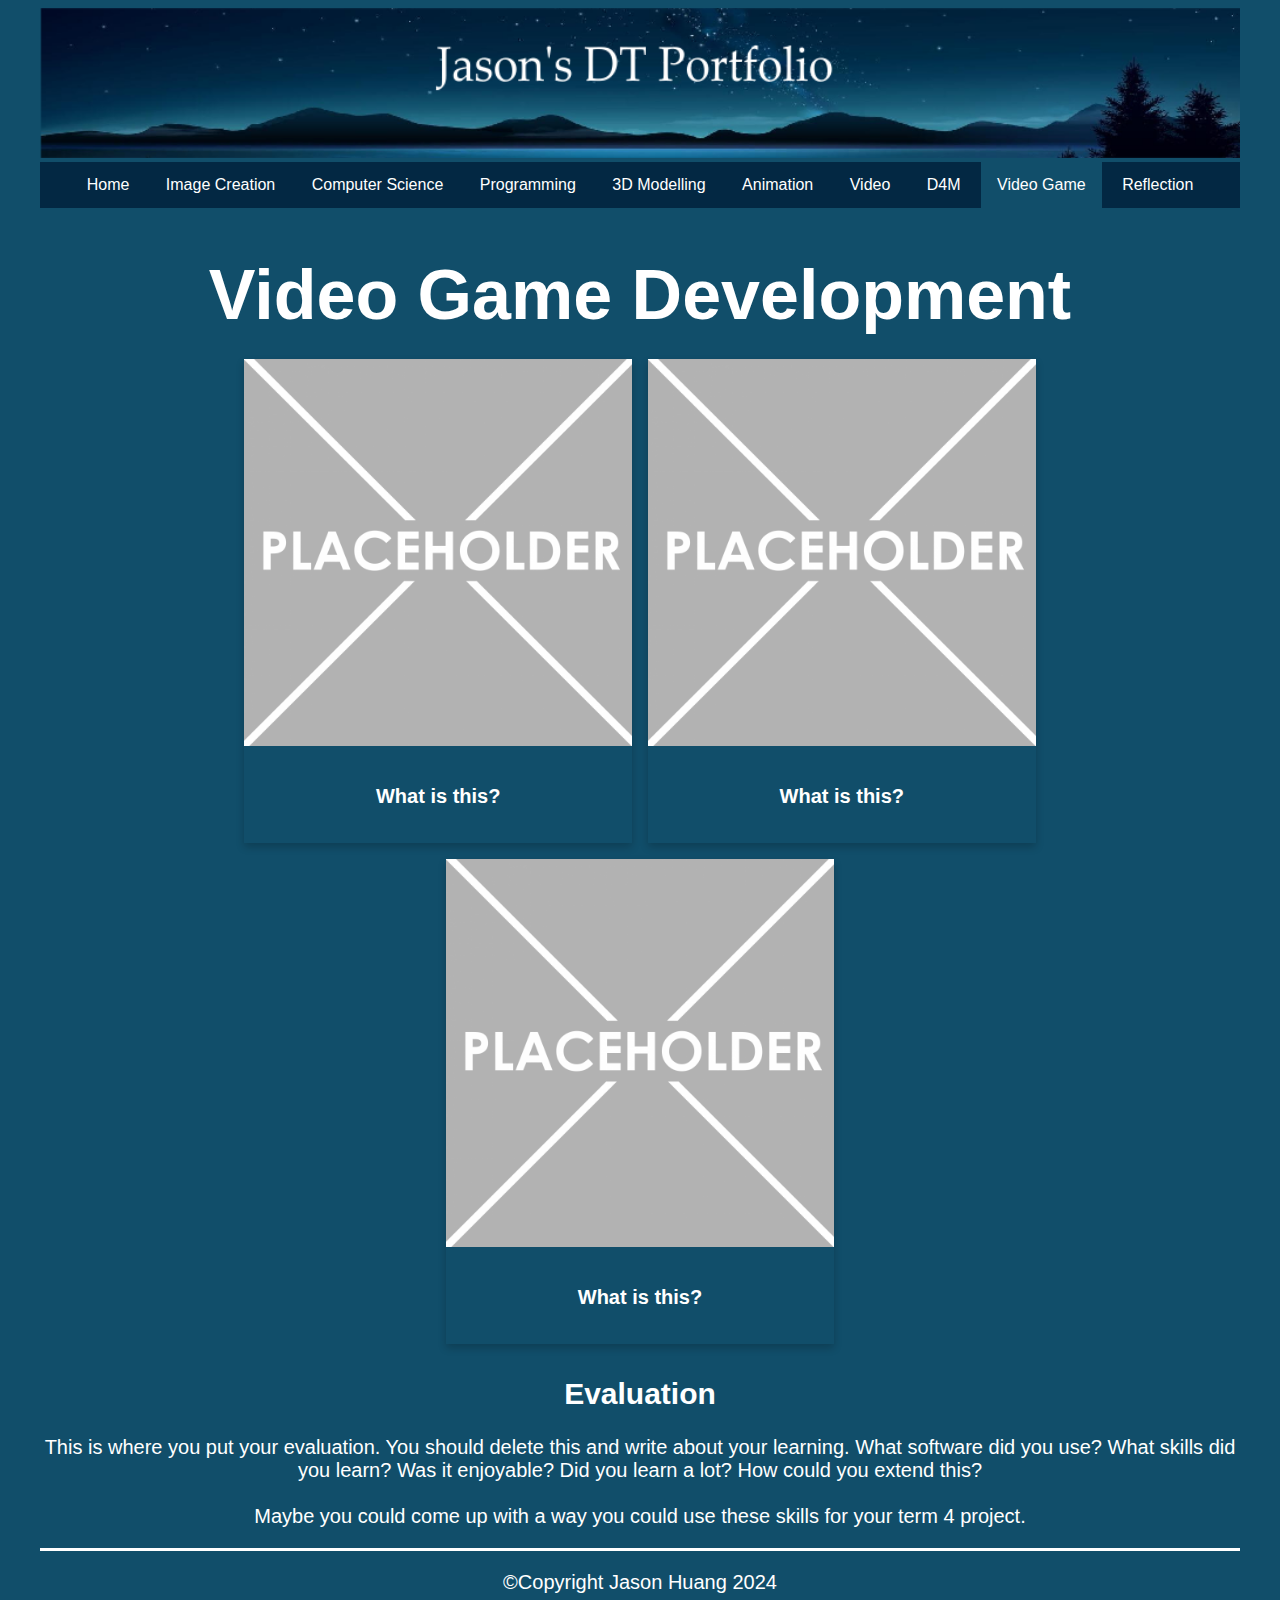
<file: videogame.html>
<!DOCTYPE html>
<html>
  <head>
    <meta charset="utf-8">
    <meta name="viewport" content="width=device-width">
    <title>Home</title>
    <link href="css/style.css" rel="stylesheet" type="text/css" />
    <!-- The relates to the Google Font used in h1 -->
    <link href='https://fonts.googleapis.com/css?family=Caesar Dressing' rel='stylesheet'>
    <div class="header">
      <img src="images/dt website header.png">
    </div>
  </head>
  <div class="wrapper">
    <body>
      <!-- The Nav Bar goes here -->
      <nav>
        <ul>
          <li><a href="index.html">Home</a></li>
          <li><a href="imagecreation.html">Image Creation</a></li>
          <li><a href="computerscience.html">Computer Science</a></li>
          <li><a href="programming.html">Programming</a></li>
          <li><a href="3dmodelling.html">3D Modelling</a></li>
          <li><a href="animation.html">Animation</a></li>
          <li><a href="videoaudio.html">Video</a></li>
          <li><a href="designformanufacturing.html">D4M</a></li>
          <li id='active'><a href="videogame.html">Video Game</a></li>
          <li><a href="reflection.html">Reflection</a></li>
        </ul>
    </nav>
    <main>
      <!-- page heading- add name here! -->
      <h1>Video Game Development</h1>
        <!-- This is the container for all the images you want to add- it's a flexbox so add as many as you want -->
      <div class='container'>
        <!-- item 1 starts here-->
        <div class='item'>
          <img src="images/placeholder.png" alt="please replace me">
          <div class='item-info'>
            <!-- a brief explanation of what this picture is -->
            <h5>What is this?</h5>
          </div>       
        </div> 
        <!-- end of item 1 -->    
        <!-- item 2 starts here-->
        <div class='item'>
          <img src="images/placeholder.png" alt="please replace me">
          <div class='item-info'>
            <!-- a brief explanation of what this picture is -->
            <h5>What is this?</h5>
          </div>       
        </div> 
        <!-- end of item 2 -->    
        <!-- item 3 starts here-->
        <div class='item'>
          <img src="images/placeholder.png" alt="please replace me">
          <div class='item-info'>
            <!-- a brief explanation of what this picture is -->
            <h5>What is this?</h5>
          </div>       
        </div> 
        <!-- end of item 3 --> 
        <!-- now the Evaluation text box-->
        <div class=information>
          <h2>Evaluation</h2>
          <p>
            This is where you put your evaluation. You should delete this and write about your learning. What software did you use? What skills did you learn? Was it enjoyable? Did you learn a lot? How could you extend this? <br><br>
            Maybe you could come up with a way you could use these skills for your term 4 project. 
          </p>  
        </div>   
      </div>   
    </main>  
    <footer>
      <p>&#169;Copyright Jason Huang 2024</p>
    </footer>
  </body>
</html>
</file>
<file: css/style.css>
/* global styling*/
html{
  font-family: Arial, Helvetica, sans-serif;
  margin: 0rem 2rem;
  background-color: #114e6a;
}

/* Banner image*/
.header {
  width: 100%;
  background-size: cover;
}

.header img {
  width: 100%;
}

/*the navbar styling goes here*/
/* nav bar */
nav ul{
  list-style-type: none;
  margin: 0;
  padding: 0;
  overflow: hidden;
  background-color: #032843;
  top: 0;
  width: 100%;
  text-align: center;
}

/* how the list of pages sits */
nav ul li{
  display: inline-block;
  font-size: 1rem;
}

/* the nav text */
nav li a{
  display: block;
  color: white;
  text-align: center;
  padding: 14px 16px;
  text-decoration: none;
}

nav li:hover{
  background-color: #28768d;
}

nav #active{
  background-color: #114e6a;
}

/* Styling for the main section*/
/* This is the line between the main section and footer */
main{
  border-bottom: 3px solid;
  color: white;
}

/* H1 uses a google font. Check out https://www.w3schools.com/howto/howto_google_fonts.asp to change - also see line 9 in your html page*/
h1 {
  color: white;
  font-family:'Gill Sans', 'Gill Sans MT', Calibri, 'Trebuchet MS', sans-serif;
  font-size: 70px;
  text-align: center;
  margin-bottom: 1rem;
}

h2 {
  color: white;
  font-size: 30px;
  text-align: center;
}

h5 {
  color: white;
  font-size: 20px;
  text-align: center;
}

p {
  color: white;
  font-size: 20px;
  text-align: center;
}

/* Styling for the image container and the items inside it */
.container{
  display: flex; 
  flex-wrap: wrap; 
  align-items: center; 
  justify-content: center; 
}

/*Items for all the screenshots and pictures of your stuff*/
.item{
  box-shadow: 0 4px 8px 0 rgba(0,0,0,0.2);
  width: 32.3%;
  min-width: 8rem;
  margin: 0.5rem;
}
 .item-info{
   padding: 0.1rem;
   text-align: center;
 }

.item img{
  width: 100%;
}
</file>
